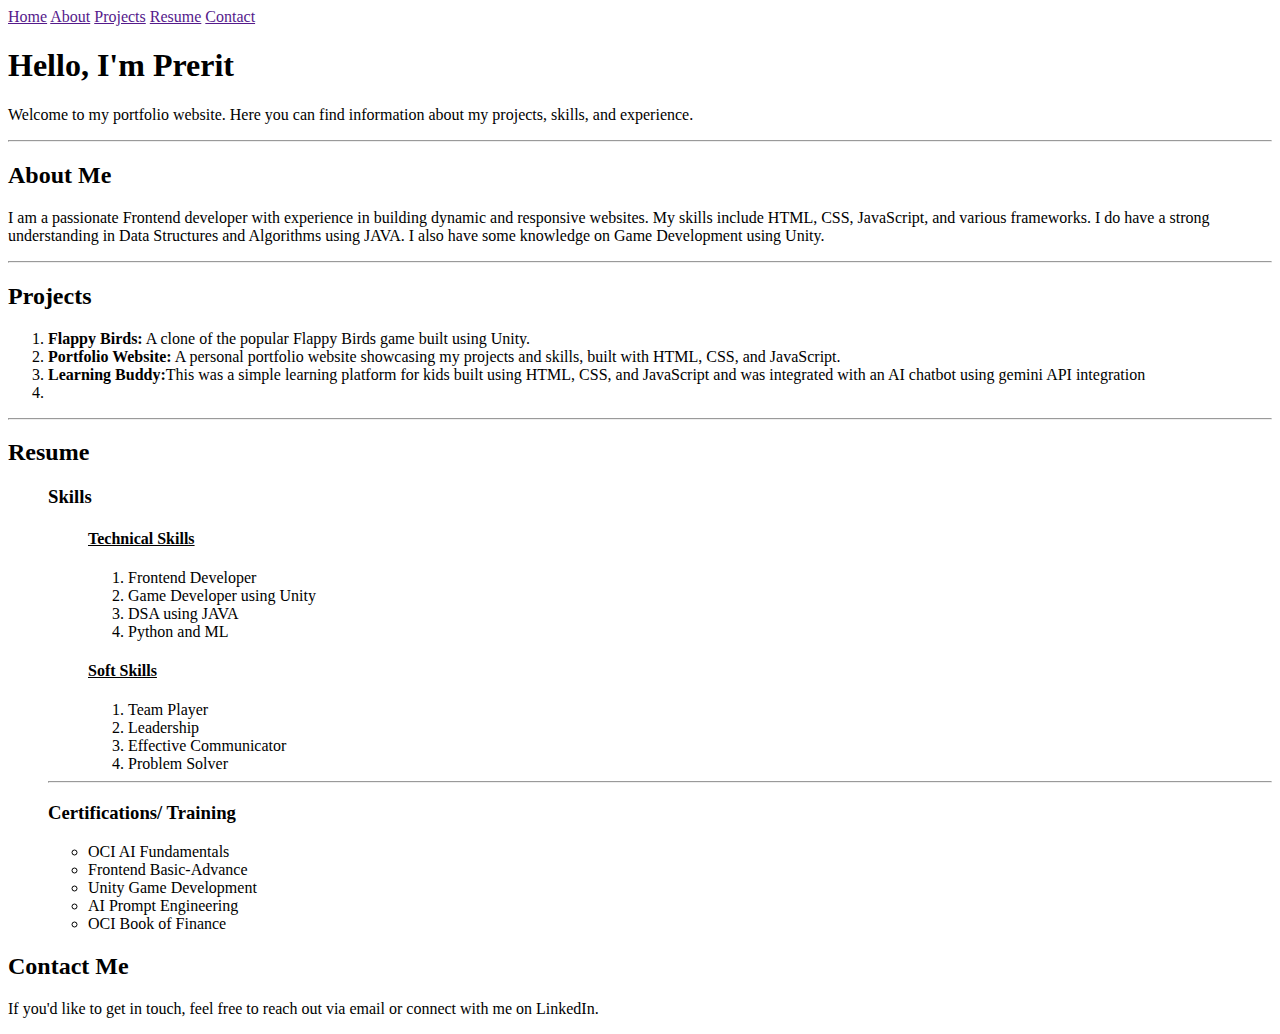
<file: myPortfolio/index.html>
<!DOCTYPE html>
<html lang="en">
<head>
    <meta charset="UTF-8">
    <meta name="viewport" content="width=device-width, initial-scale=1.0">
    <title>Portfolio</title>
</head>
<body>
    <header>
        <nav>
            <a href="">Home</a>
            <a href="">About</a>
            <a href="">Projects</a>
            <a href="">Resume</a>
            <a href="">Contact</a>
        </nav>
    </header>
    <main>
        <h1>Hello, I'm Prerit</h1>
        <p>Welcome to my portfolio website. Here you can find information about my projects, skills, and experience.</p>
        <hr>
        <h2>About Me</h2>
        <p>I am a passionate Frontend developer with experience in building dynamic and responsive websites. My skills include HTML, CSS, JavaScript, and various frameworks. I do have a strong understanding  in Data Structures and Algorithms using JAVA. I also have some knowledge on Game Development using Unity.</p>
        <hr>
        <h2>Projects</h2>
        <ol>
            <li><strong>Flappy Birds:</strong> A clone of the popular Flappy Birds game built using Unity.</li>
            <li><strong>Portfolio Website:</strong> A personal portfolio website showcasing my projects and skills, built with HTML, CSS, and JavaScript.</li>
            <li><strong>Learning Buddy:</strong>This was a simple learning platform for kids built using HTML, CSS, and JavaScript and was integrated with an AI chatbot using gemini API integration</li>
            <li><strong></strong></li>
        </ol>
        <hr>
        <h2>Resume</h2>
        <ul>
            <h3>Skills</h3>
                <ul>
                    <h4><u>Technical Skills</u></h4>
                    <ol>
                        <li>Frontend Developer</li>
                        <li>Game Developer using Unity</li>
                        <li>DSA using JAVA</li>
                        <li>Python and ML</li>
                    </ol>
                    <h4><u>Soft Skills</u></h4>
                        <ol>
                            <li>Team Player</li>
                            <li>Leadership</li>
                            <li>Effective Communicator</li>
                            <li>Problem Solver</li>
                        </ol>
                </ul>
            <hr>
            <h3>Certifications/ Training</h3>
            <ul>
                <li>OCI AI Fundamentals</li>
                <li>Frontend Basic-Advance</li>
                <li>Unity Game Development</li>
                <li>AI Prompt Engineering</li>
                <li>OCI Book of Finance</li>
            </ul>
        </ul>    
    </main>
    <footer>
        <h2>Contact Me</h2>
        <p>If you'd like to get in touch, feel free to reach out via email or connect with me on LinkedIn.</p>
    </footer>
</body>
</html>
</file>
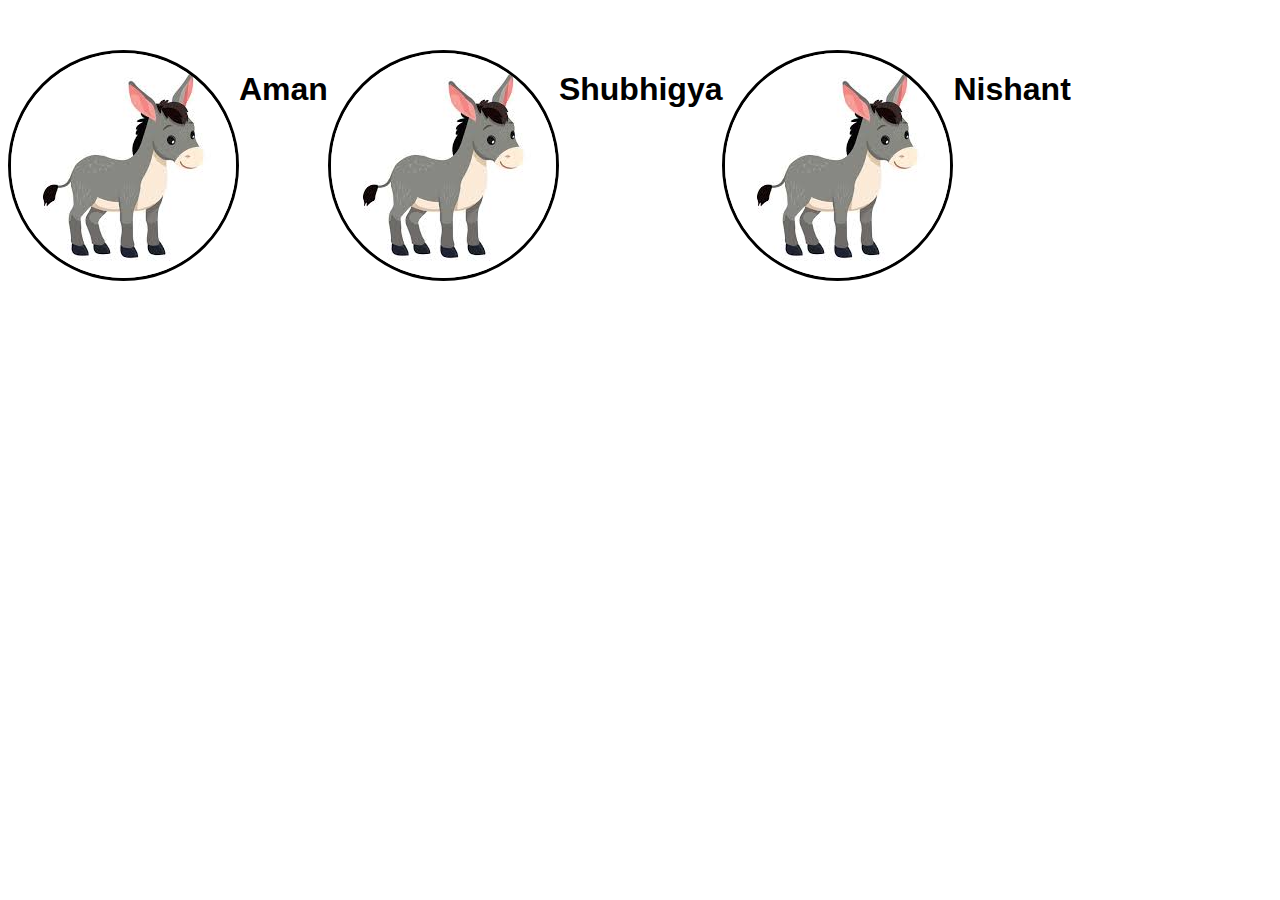
<file: Chess_Board/frien.html>
<!DOCTYPE html>
<html lang="en">
<head>
    <meta charset="UTF-8">
    <meta name="viewport" content="width=device-width, initial-scale=1.0">
    <title>3Photo</title>
    <style>
        body {
            display: flex;
            text-align: center;
            font-family: Arial, sans-serif;
            margin-top: 50px;
        }
        img {
            border: 3px solid #000; 
            border-radius: 50%;
            max-width: 100%;
            height: auto;
        }
    </style>
</head>
<body>
    <img src="[data-uri]" alt="Aman">
    <h1>Aman</h1>
    <img src="[data-uri]" alt="Aman">
    <h1>Shubhigya</h1>
    <img src="[data-uri]" alt="Aman">
    <h1>Nishant</h1>
</body>
</html>
</file>
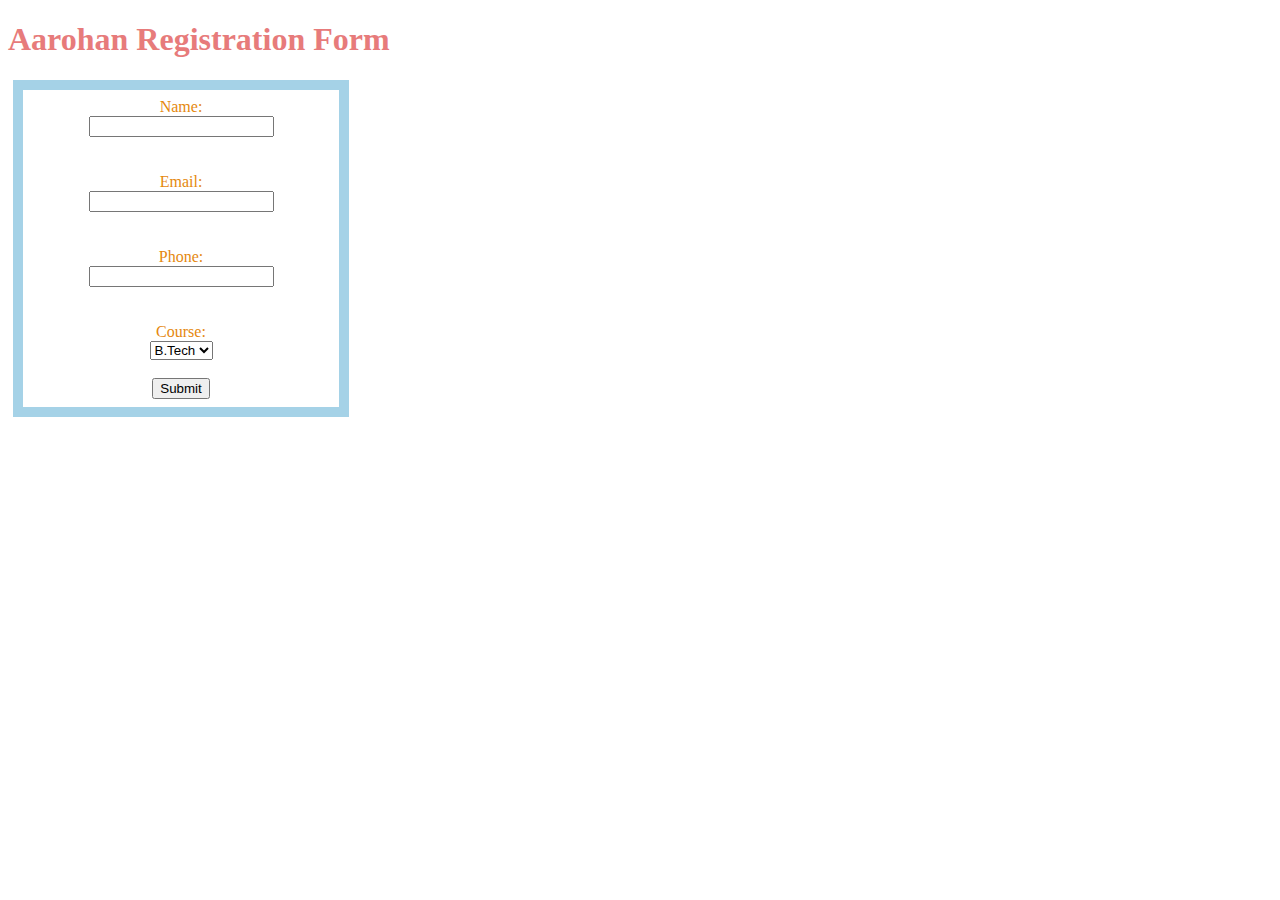
<file: Mern Stack/form.html>
<!DOCTYPE html>
<html lang="en">
<head>
    <meta charset="UTF-8">
    <meta name="viewport" content="width=device-width, initial-scale=1.0">
    <title>Basic Forms</title>
    <style>
        body{
            justify-content: center;
            align-items: center;
            background-color:00ffff;
        }
        form{
            display: flex;
            flex-direction: column;
            width: 300px;
            margin: 0 auto;
            text-align: center;
            align-items: center;
        }
        h1{
            color:rgb(231, 123, 123);
        }
    </style>
</head>
<body>
    <header>
        <div class="heading">
            <h1>Aarohan Registration Form </h1>
        </div>
    </header>
    
    
    <table style="padding: 5px; margin:5px; border:10px solid rgb(165, 210, 231); text-align:center; align:center; color:rgb(229, 136, 14);">
        <tr>
            <td>
                <form action="registration" method="dialog">
                    <label for="name">Name:</label>
                    <input type="text" name="" id="name">
                    <br>
                    <br>
                    <label for="email">Email:</label>
                    <input type="email" name="" id="email">
                    <br><br>
                    <label for="phone">Phone:</label>
                    <input type="number" name="" id="phone">
                    <br><br>
                    <label for="course">Course:</label>
                    <select name="course" id="course">
                        <option value="B.Tech">B.Tech</option>
                        <option value="BCA">BCA</option>
                        <option value="BBA">BBA</option>
                        <option value="LLB">LLB</option>
                    </select>
                    <label for="confirm"></label>
                    <br>
                    <button>Submit</button>
                </form>
            </td>
        </tr>
    </table>
</body>
</html>
</file>
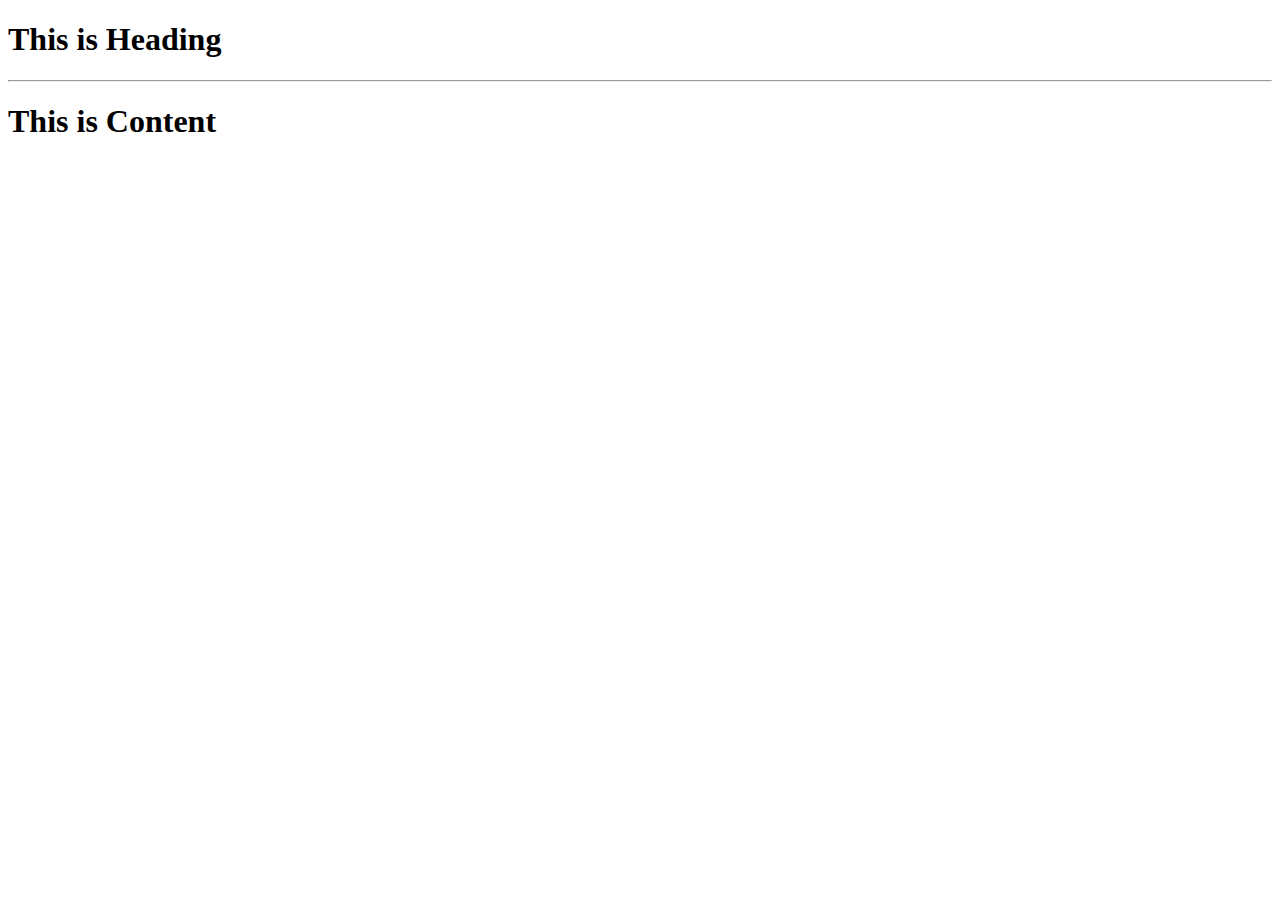
<file: Mern Stack/tags.html>
<!DOCTYPE html>
<html lang="en">
<head>
    <meta charset="UTF-8">
    <meta name="viewport" content="width=device-width, initial-scale=1.0">
    <title>Document</title>
</head>
<body>
    <h1 id="head">This is Heading</h1>
    <hr>
    <h1 id="head">This is Content</h1>
</body>
</html>
</file>
